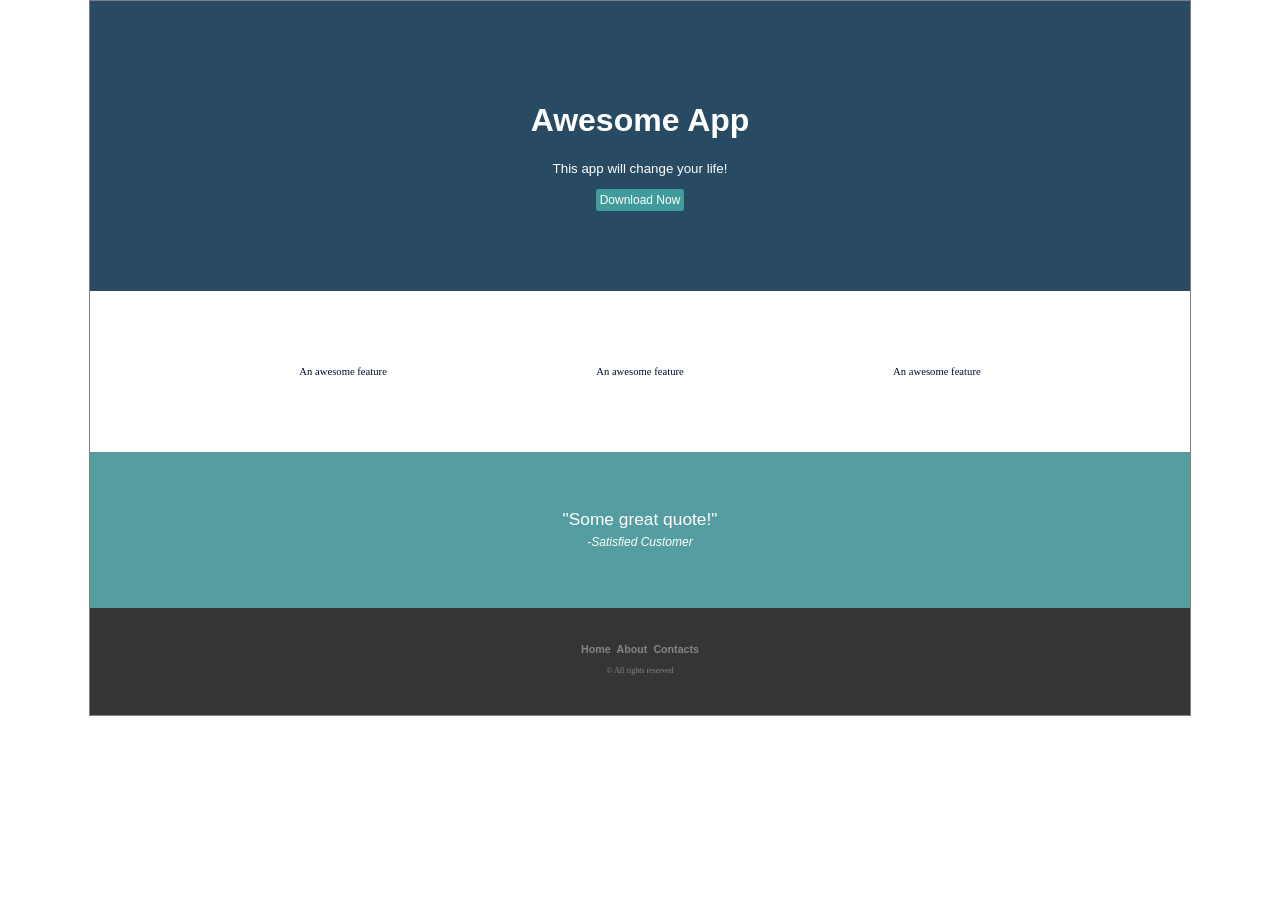
<file: index.html>
<!DOCTYPE html>
<html lang="en">
<head>
    <meta charset="UTF-8">
    <meta http-equiv="X-UA-Compatible" content="IE=edge">
    <meta name="viewport" content="width=device-width, initial-scale=1.0">
    <link rel="stylesheet" href="landingPage.css">
    <title>Landing Page</title>
</head>
<body>
    <header>
        <h1>Awesome App</h1>
        <p>This app will change your life!</p>
        <button>Download Now</button>
    </header>
    <section class="features">
        <div>
            <i></i>
            <p>An awesome feature</p>
        </div>
        <div>
            <i></i>
            <p>An awesome feature</p>
        </div>
        <div>
            <i></i>
            <p>An awesome feature</p>
        </div>
    </section>
    <section class="quote">
        <p>"Some great quote!"<br> <em>-Satisfied Customer</em></p>
    </section>
    <footer>
        <div>
        <p>Home</p>
        <p>About</p>
        <p>Contacts</p>
    </div>
        <p>&copy; All rights reserved</p>
    </footer>
</body>
</html>
</file>
<file: landingPage.css>
body{
    margin: 0 auto;
    padding: 0;
    max-width: 1100px;
    /* min-width:600px; */
    border: 1px solid grey;
}
header{
    color: #ffffff;
    background-color: #284b63;
    padding: 80px 0;
    text-align: center;
}
header h1{
    font-family: 'Lucida Sans', 'Lucida Sans Regular', 'Lucida Grande', 'Lucida Sans Unicode', Geneva, Verdana, sans-serif;
    font-size: 24pt;
    font-weight: 700;
}
header p{
    font-family: 'Lucida Sans', 'Lucida Sans Regular', 'Lucida Grande', 'Lucida Sans Unicode', Geneva, Verdana, sans-serif;
    font-size: 10pt;
}
header button{
    padding: 0.25rem;
    color: #ffffff;
    background-color: #429b9b;
    font-family: sans-serif;
    font-size: 9pt;
    border-radius: 2px;
    border: none;
}
section{
    padding: 40px 0;
    text-align: center;
}
.features{
    color: #010d2e;
    background-color: #ffffff;
    display: flex;
    justify-content: space-evenly;
    font-size: clamp(5pt, 8pt, 12pt);
    padding: 4rem 0 4rem 0;
}
.quote{
    color: #ffffff;
    background-color: #549DA0;
}
.quote p{
    font-family: Arial, Helvetica, sans-serif;
    font-size: 13pt;
    font-weight: 500;

}
.quote p em{
    font-size: 9pt;
}
footer{
    padding: 32px 0;
    color: #868686;
    background-color: #353535;
    text-align: center;
}
footer div{
    display: flex;
    justify-content: center;
    
}
footer div p{
    margin: 3px;
    font-family: Verdana, Geneva, Tahoma, sans-serif;
    font-size: 8pt;
    font-weight: 600;
}
footer p{
    font-size: 6pt;
}


@media (max-width:500px){
    header h1{
        font-size: 15pt;
    }
    header p{
        font-size: 6pt;
    }
    header button{
        font-size: 5pt;
    }
}
</file>
